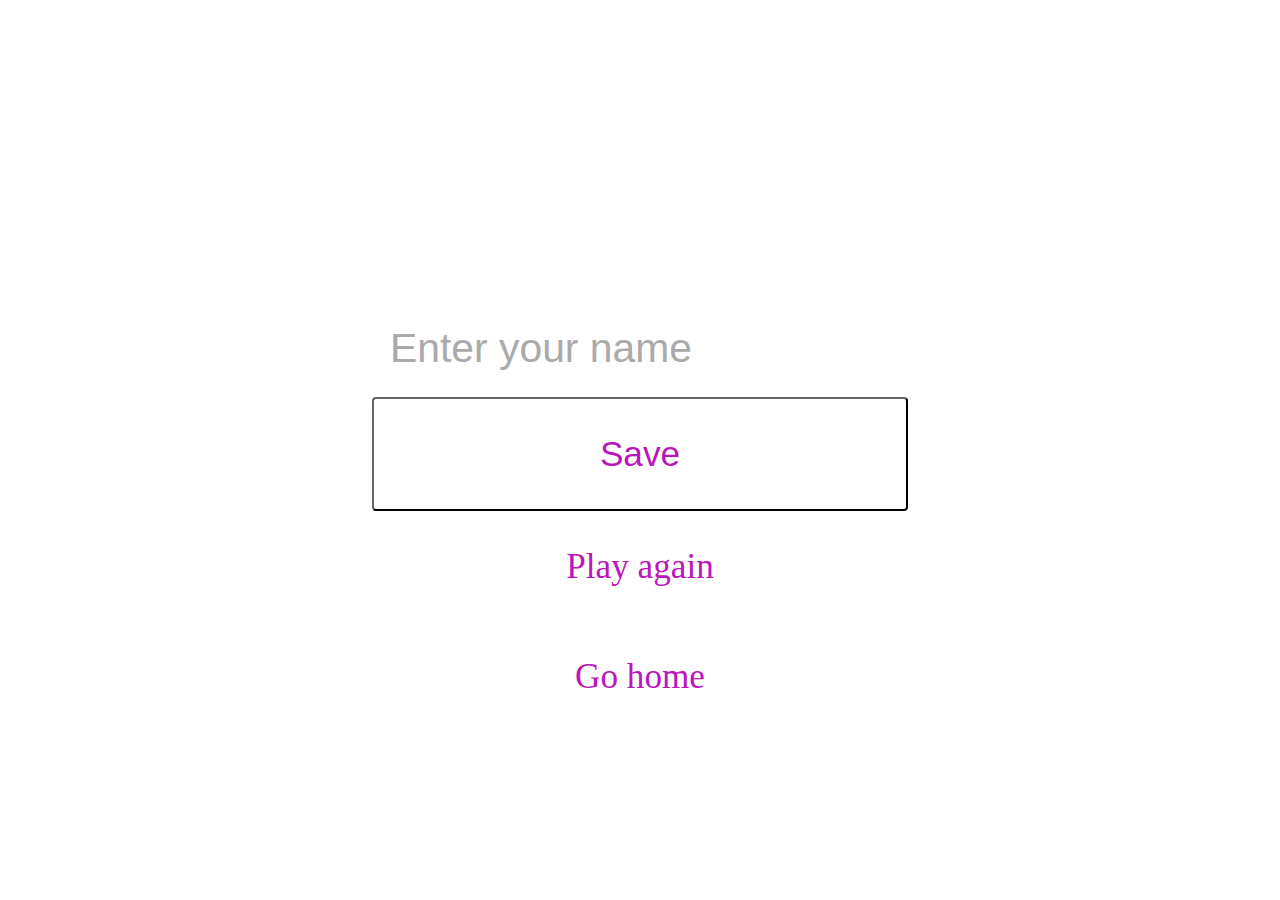
<file: end.html>
<!DOCTYPE html>
<html lang="en">
<head>
    <meta charset="UTF-8">
    <meta http-equiv="X-UA-Compatible" content="IE=edge">
    <meta name="viewport" content="width=device-width, initial-scale=1.0">
    <title>Document</title>
    <link href="https://fonts.googleapis.com/css2?family=BhuTuka+Expanded+One&family=Fascinate+Inline&family=Luckiest+Guy&family=Permanent+Marker&family=Roboto&family=Rubik+Glitch&display=swap" rel="stylesheet">
    <link rel="stylesheet" href="style.css">
</head>
<body>

    <div class="container">
        <div id="end" class="flex-center flex-column">
            <h1 id="finalScore">0</h1>
            <form class="end-form-container">
                <input type="text" name="name" id="username" placeholder="Enter your name">
                <button class="btn-end" id="saveScoreBtn" type="submit" onclick="saveHighScore(e)" .disabled>Save</button>
            </form>
            <a href="game.html" class="btn-end">Play again</a>
            <a href="index.html" class="btn-end">Go home</a>
        </div>
    </div>

    <script src="end.js"></script>
</body>
</html>
</file>
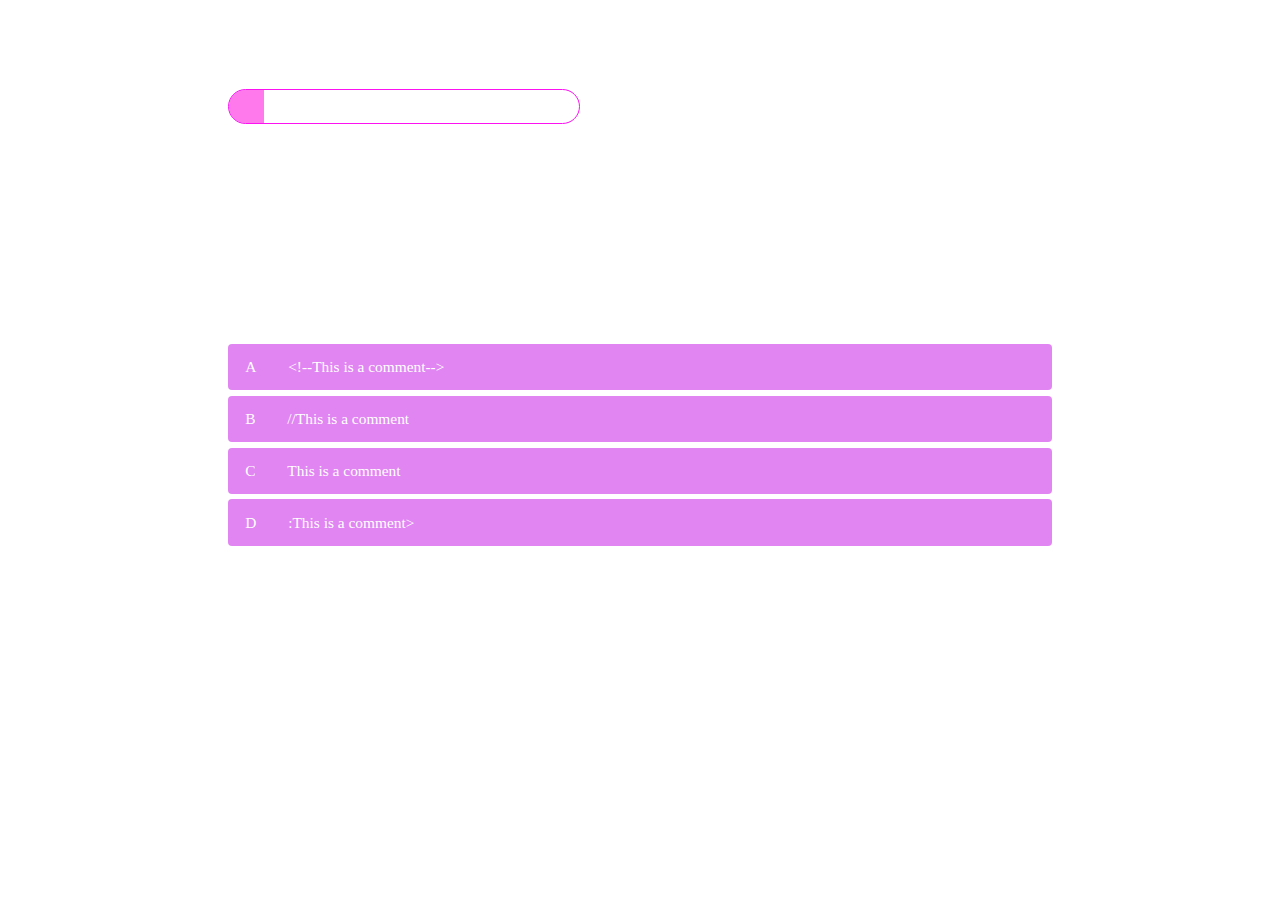
<file: game.html>
<!DOCTYPE html>
<html lang="en">
<head>
    <meta charset="UTF-8">
    <meta http-equiv="X-UA-Compatible" content="IE=edge">
    <meta name="viewport" content="width=device-width, initial-scale=1.0">
    <title>Quizz</title>
    <link rel="stylesheet" href="style.css">
    <link rel="stylesheet" href="game.css">
</head>
<body>

    <div class="info_box">
        <div class="info_title">
          <span>Some Rules of this JS Quiz</span>
        </div>
        <div class="info_list">
          <div class="info">1. The quiz will consist of 10 multiple choice questions.</div>
          <div class="info">2. Each question will have four possible answers, only one of which is correct.</div>
          <div class="info">3. Cheating is strictly prohibited and may result in disqualification.</div>
          <div class="info">4. The quiz organizer has the right to change or modify the rules at any time.</div>
          <div class="info">5. The quiz organizer will have the final say in all decisions related to the quiz.</div>
        </div>
        <div class="buttons">
          <button class="quit">I AM READY</button>
        </div>
      </div>


     <div class="container-game">
        <div id="game" class="justify-center flex-column">
            <div id="hud">
                <div class="hud-item progress-item">
                    <p id="progressText" class="hud-prefix">
                        Question
                    </p>
                    <div id="progressBar">
                        <div id="progressBarFull"></div>
                    </div>
                </div>
                <div class="hud-item score-item">
                    <p class="hud-prefix">
                        Score
                    </p>
                    <h1 class="hud-main-text" id="score">
                        0
                    </h1>
                </div>
            </div>
            <h1 id="question">What is the answer</h1>
            <div class="choice-container">
                <p class="choice-prefix">A</p>
                <p class="choice-text" data-number ="1">Choice 1</p>
            </div>
            <div class="choice-container">
                <p class="choice-prefix">B</p>
                <p class="choice-text" data-number ="2">Choice 2</p>
            </div>
            <div class="choice-container">
                <p class="choice-prefix">C</p>
                <p class="choice-text" data-number ="3">Choice 3</p>
            </div>
            <div class="choice-container">
                <p class="choice-prefix">D</p>
                <p class="choice-text" data-number ="4">Choice 4</p>
            </div>
        </div>
    </div>
    <script src="game.js"></script>
</body>
</html>
</file>
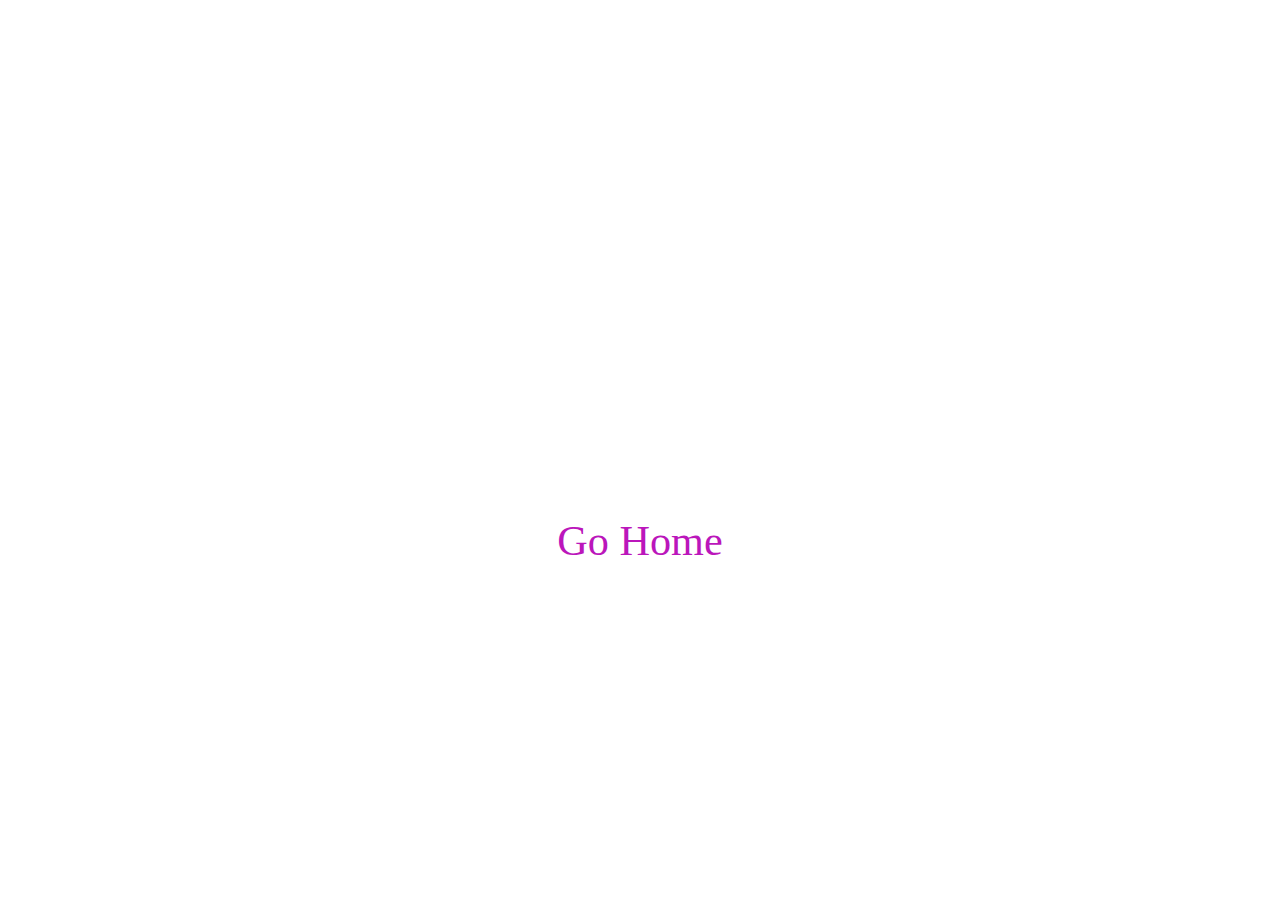
<file: highscores.html>
<!DOCTYPE html>
<html lang="en">
<head>
    <meta charset="UTF-8">
    <meta http-equiv="X-UA-Compatible" content="IE=edge">
    <meta name="viewport" content="width=device-width, initial-scale=1.0">
    <title>highscores</title>
    <link rel="stylesheet" href="style.css">
    <link rel="stylesheet" href="highscores.css">
    <link href="https://fonts.googleapis.com/css2?family=BhuTuka+Expanded+One&family=Fascinate+Inline&family=Luckiest+Guy&family=Permanent+Marker&family=Roboto&family=Rubik+Glitch&display=swap" rel="stylesheet">
</head>
<body>
    <div class="container">
        <div id="highscores" class="flex-center flex-column">
            <h1 id="finalScores">Leaderborder</h1>
            <ol class="highScoresList"></ol>
            <a href="index.html" class="btn">Go Home</a>
        </div>
    </div>
    <script src="highscores.js"></script>
</body>
</html>
</file>
<file: style.css>
:root {
  background-image: url(   https://www.manufosela.es/shooting_stars/hori.png), url( https://www.manufosela.es/shooting_stars/stars_5.png);
}

.stars {
    top: 0;
    left: 0;
    right: 0;
    bottom: 0;
    overflow: hidden;
  }
  
  .star {
    position: absolute;
    background-image: url('star.webp');
    background-size: cover;
    width: 20rem;
    height: 35rem;
    will-change: transform;
    animation: shooting-star 30s linear infinite;

  }
  
  @keyframes shooting-star {
    0% {
      transform: translateY(200%) translateX(-100%);
      opacity: 1;
    }
    100% {
      transform: translateY(0%) translateX(300%);
      opacity: 1;
    }
  }
  
    .moons {
    top: 0;
    left: 0;
    right: 0;
    bottom: 0;
    overflow: hidden;
  }
  
  .moon {
    z-index: -1;
    position: absolute;
    background-image: url('star.png');
    background-size: cover;
    width: 30rem;
    height: 30rem;
  }
  


* {
    box-sizing: border-box;
    margin: 0;
    padding: 0;
    font-size: 44%;
<<<<<<< HEAD
    /* font-family: 'Luckiest Guy'; */
=======
>>>>>>> 4b69882c7acd6c9b4b16b2947c92dd360d0ab10b
}

h1 {
    font-size: 10rem;
    margin-bottom: 5rem;
    color: rgb(255, 255, 255);
    margin: 70px;
}

h2 {
    font-size: 4rem;
    margin-bottom: 4rem;
}

.container {
    width: 100vw;
    height: 100vh;
    display: flex;
    justify-content: center;
    align-items: center;
    max-width: 80rem;
    margin: 0 auto;
    padding: 2rem;
}

.flex-column {
    display: flex;
    flex-direction: column;
}

.justify-center {
    justify-content: center;
}

.text-center {
    text-align: center;
}

.hidden {
    display: none;
}

.btn {
    font-size: 6rem;
    padding: 6rem 0;
    width: 50rem;
    text-align: center;
    margin-bottom: 1rem;
    margin: 30px;
    text-decoration: none;
    color: rgb(187, 22, 187);
    background: linear-gradient(90deg,rgb(10, 18, 121), rgb(0,10,255),100%);
    border-radius: 4px;

}

.btn:hover {
    cursor: pointer;
    box-shadow: 0 0.4rem 1.4rem 0 rgb(18,92,255);
    transition: transform 150ms;
    transform: scale(1.03);
}

.btn[disabled]:hover {
    cursor: not-allowed;
    box-shadow: none;
    transform: none;
}

#highscores-btn:hover {
    color: aqua;
    box-shadow: 0 0.4rem 1.4rem 0 rgba(255, 255, 0, 0.253);
}

.info_box {
  display: none;
  position: fixed;
  top: 40%;
  left: 50%;
  transform: translate(-50%, -50%);
  background-color: #121212;
  color: rgb(138, 138, 138);
  font-weight: 500;
  padding: 20px;
  box-shadow: 0 0 10px rgba(0, 0, 0, 0.2);
  /* font-family: 'Luckiest Guy', cursive; */
  -webkit-box-shadow: 0px 0px 21px 14px rgba(75,15,255,0.89); 
  box-shadow: 0px 0px 21px 14px rgba(75,15,255,0.89);
<<<<<<< HEAD
  margin-top: 50px;
=======
>>>>>>> 7ec1e8f4ee2f98f9c3ea07c963d3e0eb4f565b30
}

.show {
  display: block;
}


.info_box .info_title {
  height: 100%;
  width: 100%;
  border: 2px solid purple;
  border-top: 2px solid purple;
  display: flex;
  align-items: center;
  padding: 0 35px;
  color: #fff;
}

.info_title {
  font-size: 80px;
  margin-bottom: 30px;
}
.info {
  font-size: 30px;
}

.quit {
  font-size: 6rem;
  padding: 6rem 0;
  width: 50rem;
  text-align: center;
  margin-bottom: 1rem;
  margin: 30px;
  text-decoration: none;
  color: rgb(29, 26, 201);
  background: linear-gradient(90deg,rgb(10, 18, 121), rgb(0,10,255),100%);
  border-radius: 4px;

}
.quit:hover {
  cursor: pointer;
  box-shadow: 0 0.4rem 1.4rem 0 rgb(18,92,255);
  transition: transform 150ms;
  transform: scale(1.03);
}

.quit[disabled]:hover {
  cursor: not-allowed;
  box-shadow: none;
  transform: none;
}
/* End page style */

.end-form-container {
  width: 100%;
  display: flex;
  flex-direction: column;
  align-items: center;
  max-width: 100rem;
}

input {
  margin-bottom: 1rem;
  width: 20rem;
  padding: 2.5rem;
  font-size: 5.8rem;
  border: none;
}

input::placeholder {
  color:#aaa;
}

#username {

  width: 100%;
  outline: none;
}

#end-text {
  font-size: 13px;
  color: #fff;
}

#saveScoreBtn {
  background-color: rgba(252, 247, 247, 0);
}

.btn-end {
  font-size: 5rem;
  padding: 5rem 0;
  width: 100%;
  text-align: center;
  text-decoration: none;
  color: rgb(187, 22, 187);
  background: linear-gradient(90deg,rgb(10, 18, 121), rgb(0,10,255),100%);
  border-radius: 4px;
  border-color: #121212;
}

.fa-home {
  margin-left: 1rem;
  font-size: 2rem;
  color: (28, 26, 26);
}

#finalScore {
  text-align: center;
}

@media screen and (min-width: 280px) and (max-width: 539px) {
  .info_box {
    width: 250px;
  }

  .info_title {
  font-size: 60px;
}
.info {
  font-size: 15px;
}
.quit {
  font-size: 10px;
  padding: 10px;
  width: 100px;
}
}

@media screen and (min-width: 540px) and (max-width: 1024px) {
  .info_box {
    width: 500px;
  }

  .info_title {
  font-size: 80px;
}
.info {
  font-size: 20px;
}
.quit {
  font-size: 20px;
  padding: 10px;
  width: 200px;
}
}

@media screen and (min-width: 280px) and (max-width: 541px) {
.container {
    width: 100vw;
    height: 100vh;
    display: flex;
    flex-direction: column;
}
h1 {
  font-size: 8rem;
  margin-left: 100px;
  margin-top: 180px;
  width: 300px;
}
.btn {
  font-size: 4rem;
  padding: 4rem 0;
  width: 50rem;
  text-align: center;
  margin-bottom: 1rem;
}

input {
  width: 20rem;
  padding: 2.5rem;
  font-size: 4rem;
}

#username {
  width: 60%;
}
.end-form-container {
  width: 100%;
  display: flex;
  flex-direction: column;
  align-items: center;
  max-width: 100rem;
}
}
</file>
<file: game.css>
body {
    color: #ffff;
}

.container-game {
    display: flex;
    justify-content: center;
    align-items: center;
    margin: 0 auto;
    padding: 2rem;
}

.choice-container {
    display: flex;
    margin-bottom: 0.8rem;
    width: 100%;
    border-radius: 4px;
    background: rgba(196, 21, 231, 0.521);
    font-size: 10rem;
    min-width: 10rem;
}

.choice-container:hover {
    cursor: pointer;
    box-shadow: 0 0.4rem 1.4rem 0 rgba(235, 9, 255, 0.24);
    transform: scale(1.02);
    transform: transform 100ms;
}
.choice-prefix {
    padding: 2rem 2.5rem;
    color: white;
}

.choice-text {
    padding: 2rem;
    width: 500%;
}

.correct {
    background: linear-gradient(32deg, rgba(11, 223, 36) 0%, rgb(41, 232, 111) 100%);
}
.incorrect {
    background: linear-gradient(32deg, rgba(230, 29, 29, 1) 0%, rgb(224, 11, 11, 1) 100%);
}

#hud {
    display: flex;
    justify-content: space-between;
}

.hud-prefix {
    text-align: center;
    font-size: 5rem;
}

.hud-main-text {
    text-align: center;
    margin-top: 0;
}

#progressBar {
    width: 50rem;
    height: 5rem;
    border: 0.2rem solid rgb(252, 17, 240);
    margin-top: 5rem;
    border-radius: 70px;
    overflow: hidden;
}
#progressBarFull {
    height: 100%;
    background: rgba(255, 7, 222, 0.541);
    width: 0%;
}

@media screen and (max-width: 1280px) {
    .choice-container {
        min-width: 40rem;
        font-size: 35px;
    }
    body {
        font-size: 35px;
    }
    h1 {
        font-size: 35px;
    }
}

@media screen and (min-width: 281px) and (max-width: 420px) {
    .choice-container {
        min-width: 40rem;
        font-size: 30px;
    }
    body {
        font-size: 20px;
    }
    h1 {
        font-size: 20px;
    }
    #game {
        width: 350px;
    }
    #hud {
        display: flex;
        flex-direction: column;
    }

    div.progress-item {
        margin-bottom: 100px;
    }
    div.score-item {
        margin-bottom: -50px;
        margin-top: -20px;
    }
    #question {
        margin: 30px;
}
}


@media screen and (max-width: 280px){
    .choice-container {
        font-size: 30px;
    }
    body {
        font-size: 10px;
    }
    h1 {
        font-size: 20px;
    }
    #game {
        width: 300px;
    }
    #hud {
        display: flex;
        flex-direction: column;
    }
    div.score-item {
        margin-bottom: -50px;
    }
    #progressBar {
        width: 38rem;
        margin-top: 5rem;
        margin-bottom: 5rem;
        margin-left: 8px;
    }
   #question {
        margin: 20px
}
}

@media screen and (min-width: 768px) and (max-width: 912px) {
    .choice-container {
        min-width: 40rem;
        font-size: 40px;
    }
    #game {
        width: 800px;
    }
    #hud {
        display: flex;
        flex-direction: column;
    }

    div.progress-item {
        margin-bottom: 100px;
    }
    div.score-item {
        margin-bottom: 30px;
    } 
    #question {
        margin: 30px;
    }
    #progressBar {
        margin-top: 10rem;
        margin-bottom: 5rem;
        margin-left: 205px;
    }
   
}
</file>
<file: highscores.css>
body {
    color: azure;
}

/* #highScoresList {
    list-style: none;
    margin-bottom: 4rem;
} */

.high-score {
    font-size: 2.8rem;
    margin-bottom: 0.5rem;
}

h1 {
    font-size: 5rem;
}
@media screen and (min-width: 280px) and (max-width: 541px) {
    .highScoresList {
        margin-left: 100px;
    }
}
</file>
